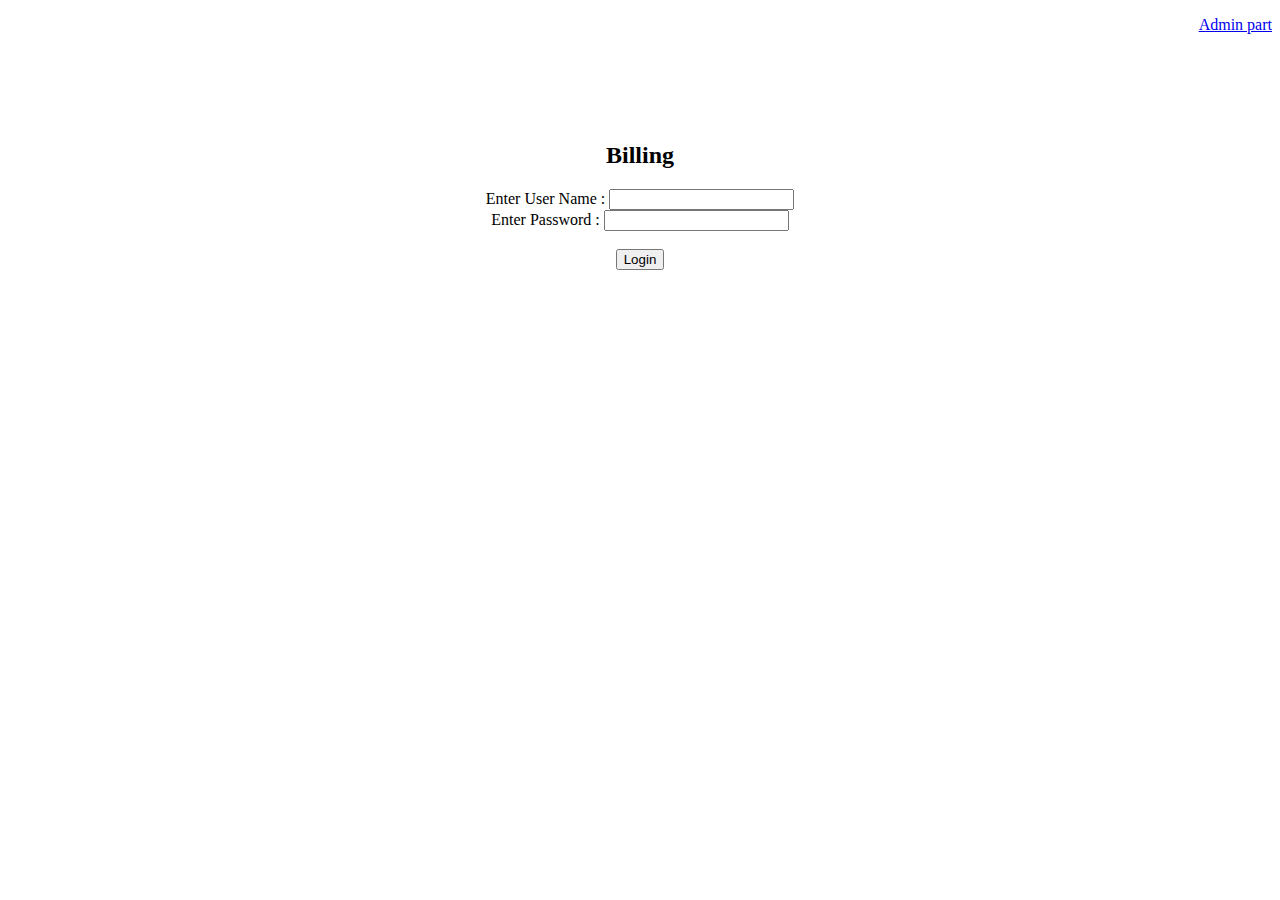
<file: src/main/resources/static/index.html>
<!DOCTYPE html>
<html>
<head>
<meta charset="ISO-8859-1">
<title>Billing application</title>
<script src="userAuthenticationController.js"></script>
</head>
<body>
<p align="right">
<a href="adminSuccessLogin.html">Admin part</a>
</p>
<br><br><br><br>
<p align="center">
<h2 align="center">Billing</h2>
<form action="/userAuthenticate" method="post">
<p align="center">
Enter User Name : <input type="text" name="userName"></input><br>
Enter Password :  <input type="password" name="userPassword"></input><br><br>
<input type="submit" value="Login"></input>
</p>
</form>
</body>
</html>
</file>
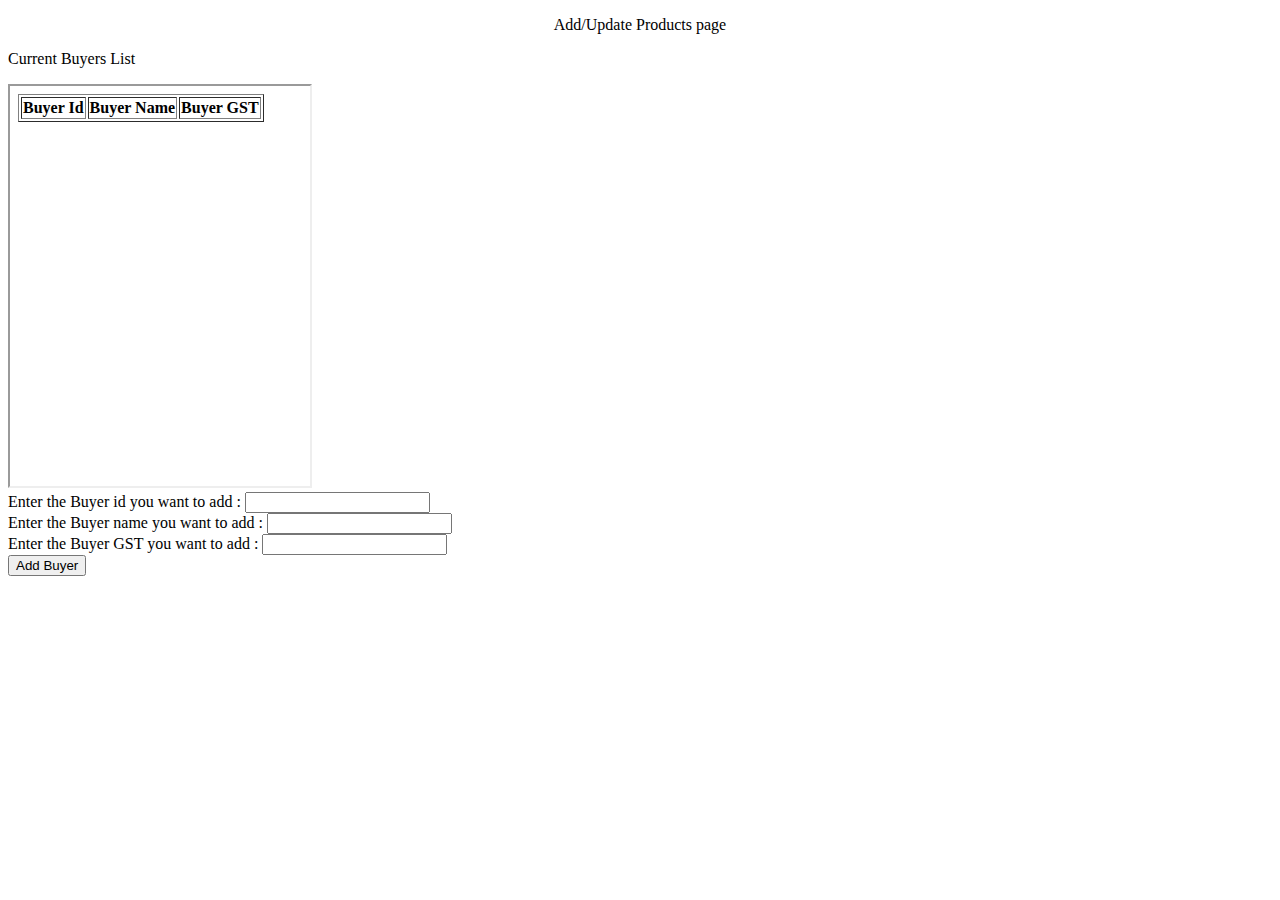
<file: src/main/resources/static/addBuyerPage.html>
<!DOCTYPE html>
<html>
<head>
<meta charset="ISO-8859-1">
<title>Insert title here</title>
</head>
<body>
<p align="center">Add/Update Products page</p>
<p>Current Buyers List</p>
<iframe src="getBuyerPage.html" height="400px"></iframe><br>
<form  action="/buyers" method="POST" name="addBuyerForm" >
Enter the Buyer id you want to add : <input type="text" name="buyerId"></input><br>
Enter the Buyer name you want to add : <input type="text" name="buyerName"></input><br>
Enter the Buyer GST you want to add : <input type="text" name="buyerGst"></input><br>
<input type="submit" value="Add Buyer"></input>
</form>
</body>
</html>
</file>
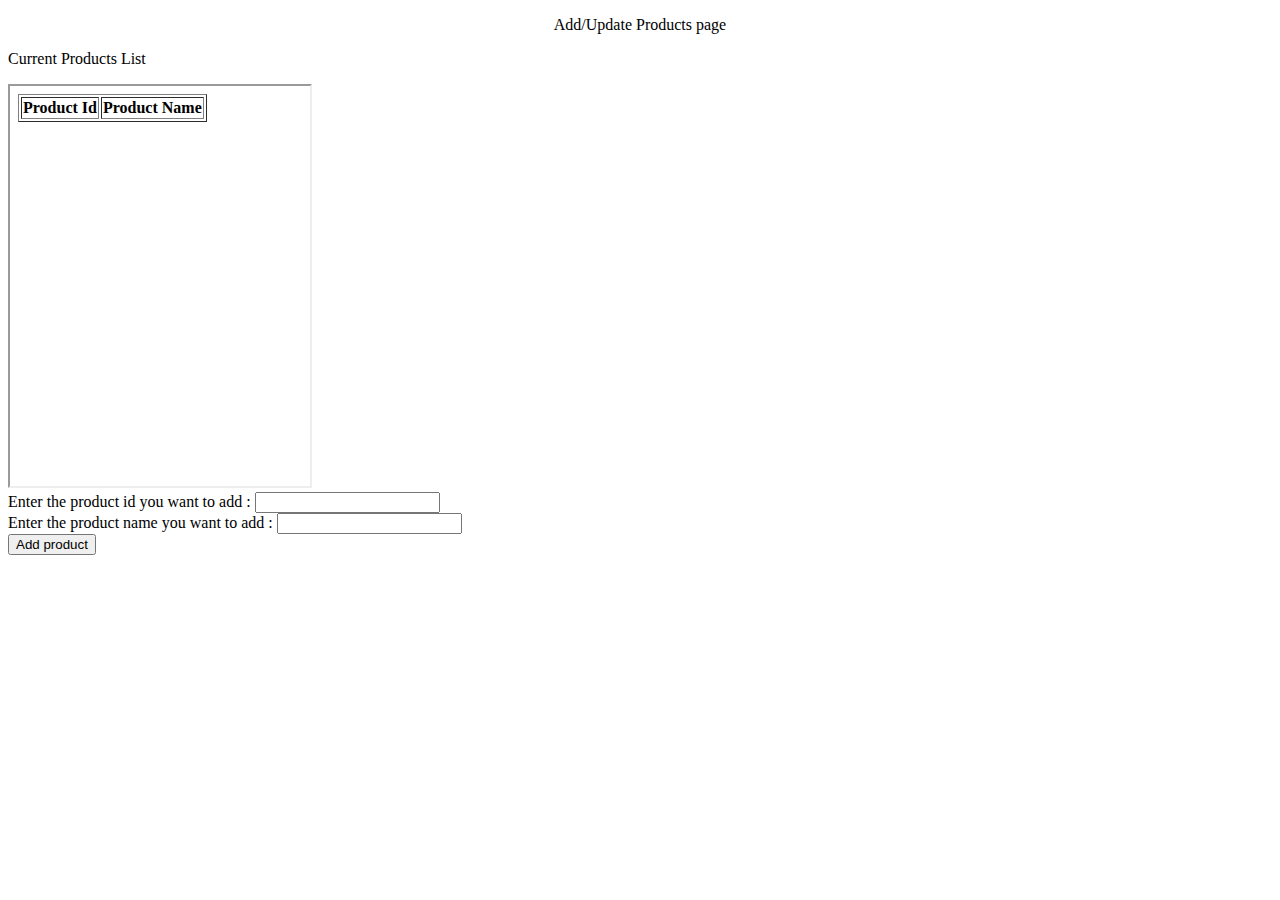
<file: src/main/resources/static/addProductPage.html>
<!DOCTYPE html>
<html>
<head>
<meta charset="ISO-8859-1">
<title>addproductPage</title>
</head>
<body>
<p align="center">Add/Update Products page</p>
<p>Current Products List</p>
<iframe src="getProductPage.html" height="400px"></iframe><br>
<form  action="/products" method="POST" name="addProductForm" >
Enter the product id you want to add : <input type="text" name="productId"></input><br>
Enter the product name you want to add : <input type="text" name="productName"></input><br>
<input type="submit" value="Add product"></input>
</form>
</body>
</html>
</file>
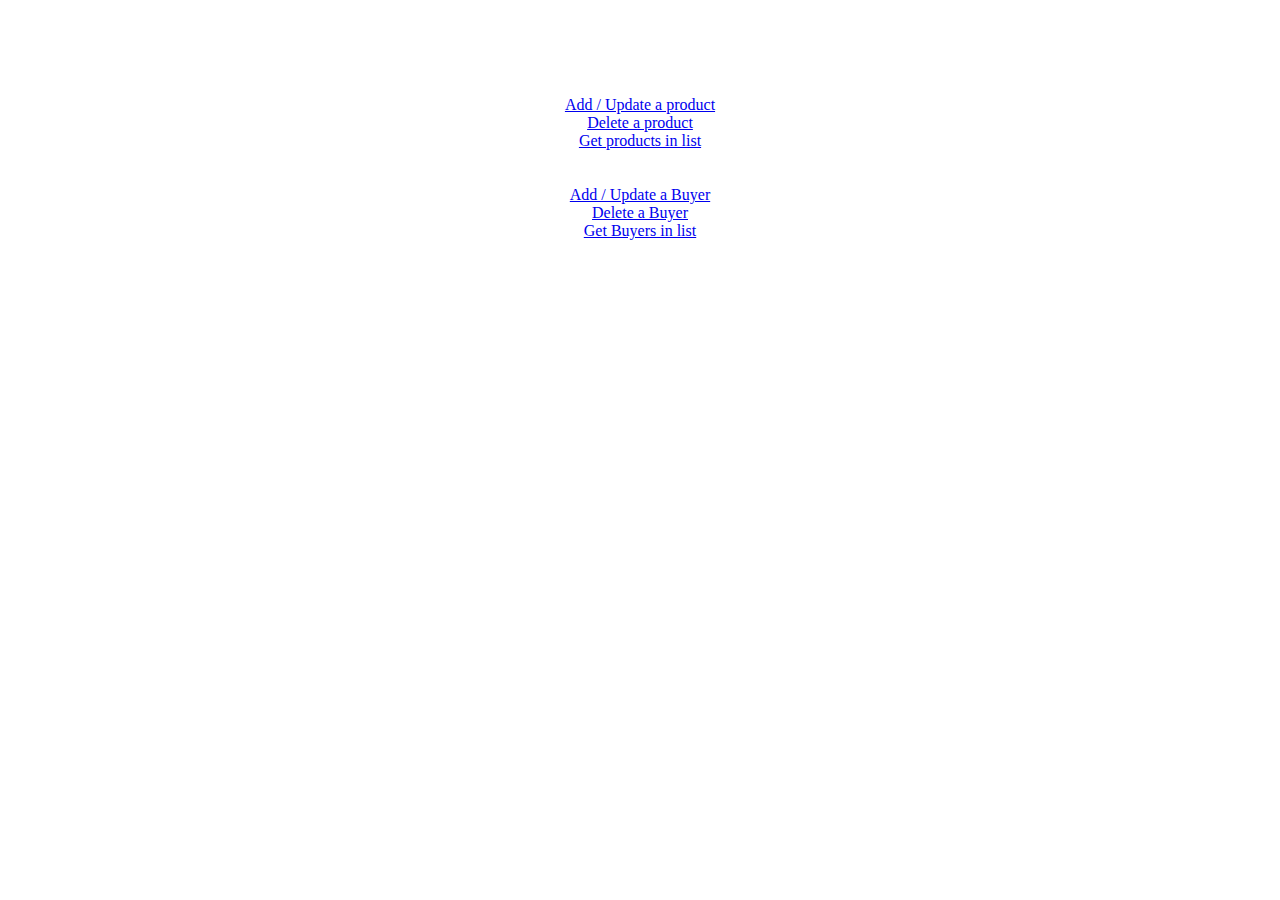
<file: src/main/resources/static/adminSuccessLogin.html>
<!DOCTYPE html>
<html>
<head>
<meta http-equiv="content-type" content="application/json" >
<title>Insert title here</title>
</head>
<body>
<br><br><br><br>
<p align="center">
<a href="addProductPage.html">Add / Update a product</a><br>
<a href="deleteProductPage.html">Delete a product</a><br>
<a href="getProductPage.html">Get products in list</a><br>
<br><br>
<a href="addBuyerPage.html">Add / Update a Buyer</a><br>
<a href="deleteBuyerPage.html">Delete a Buyer</a><br>
<a href="getBuyerPage.html">Get Buyers in list</a><br>
</body>
</html>
</file>
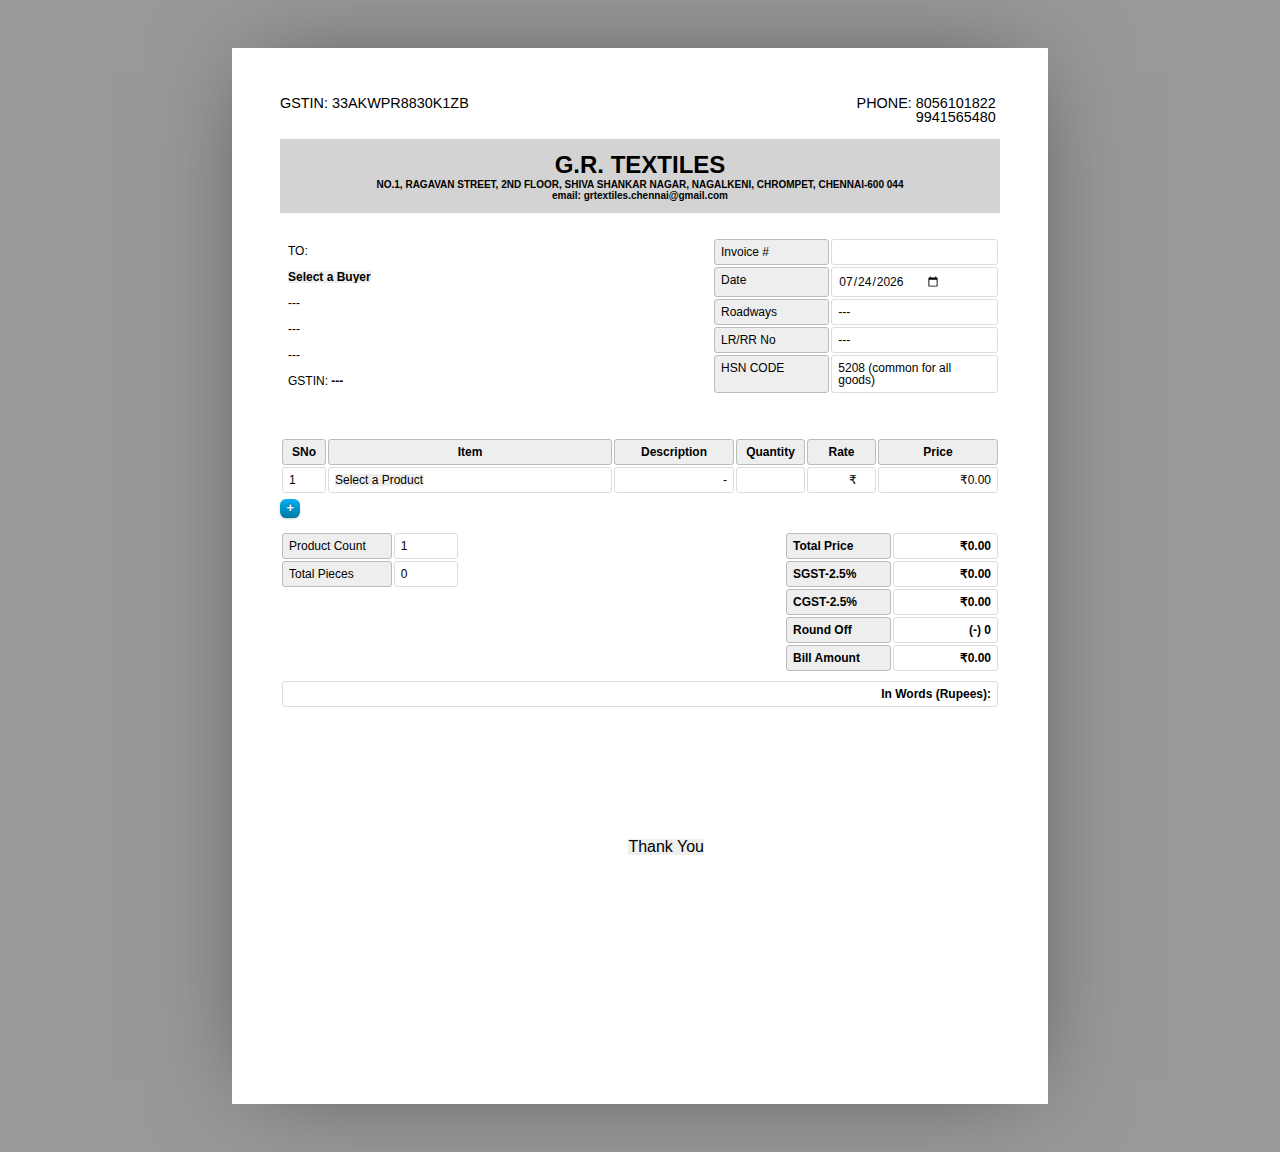
<file: src/main/resources/static/BeginningPage.html>
<!DOCTYPE html>

<html>
	<head>
	
		<meta charset="utf-8">
		<title>Invoice</title>
		<link rel="stylesheet" href="style.css">
		<link rel="license" href="https://www.opensource.org/licenses/mit-license/">		
		<script src="jquery.min.js"></script>
		<script src="moment.min.js"></script>
		<script src="script.js"></script>
		<script src="selectorController.js"></script>
		<script src="buyerSelectorController.js"></script>
	
	</head>
	<body onload="dateLoader()">
		<p style="font-size: 90%;">GSTIN: 33AKWPR8830K1ZB&nbsp;&nbsp;&nbsp;&nbsp;&nbsp;&nbsp;&nbsp;&nbsp;&nbsp;&nbsp;&nbsp;&nbsp;&nbsp;&nbsp;&nbsp;&nbsp;&nbsp;&nbsp;&nbsp;&nbsp;&nbsp;&nbsp;&nbsp;&nbsp;&nbsp;&nbsp;&nbsp;&nbsp;&nbsp;&nbsp;&nbsp;&nbsp;&nbsp;&nbsp;&nbsp;&nbsp;&nbsp;&nbsp;&nbsp;&nbsp;&nbsp;&nbsp;&nbsp;&nbsp;&nbsp;&nbsp;&nbsp;&nbsp;&nbsp;&nbsp;&nbsp;&nbsp;&nbsp;&nbsp;&nbsp;&nbsp;&nbsp;&nbsp;&nbsp;&nbsp;&nbsp;&nbsp;&nbsp;&nbsp;&nbsp;&nbsp;&nbsp;&nbsp;&nbsp;&nbsp;&nbsp;&nbsp;&nbsp;&nbsp;&nbsp;&nbsp;&nbsp;&nbsp;&nbsp;&nbsp;&nbsp;&nbsp;&nbsp;&nbsp;&nbsp;&nbsp;&nbsp;&nbsp;&nbsp;&nbsp;&nbsp;&nbsp;&nbsp;&nbsp;&nbsp;&nbsp;&nbsp;PHONE: 8056101822<br>&nbsp;&nbsp;&nbsp;&nbsp;&nbsp;&nbsp;&nbsp;&nbsp;&nbsp;&nbsp;&nbsp;&nbsp;&nbsp;&nbsp;&nbsp;&nbsp;&nbsp;&nbsp;&nbsp;&nbsp;&nbsp;&nbsp;&nbsp;&nbsp;&nbsp;&nbsp;&nbsp;&nbsp;&nbsp;&nbsp;&nbsp;&nbsp;&nbsp;&nbsp;&nbsp;&nbsp;&nbsp;&nbsp;&nbsp;&nbsp;&nbsp;&nbsp;&nbsp;&nbsp;&nbsp;&nbsp;&nbsp;&nbsp;&nbsp;&nbsp;&nbsp;&nbsp;&nbsp;&nbsp;&nbsp;&nbsp;&nbsp;&nbsp;&nbsp;&nbsp;&nbsp;&nbsp;&nbsp;&nbsp;&nbsp;&nbsp;&nbsp;&nbsp;&nbsp;&nbsp;&nbsp;&nbsp;&nbsp;&nbsp;&nbsp;&nbsp;&nbsp;&nbsp;&nbsp;&nbsp;&nbsp;&nbsp;&nbsp;&nbsp;&nbsp;&nbsp;&nbsp;&nbsp;&nbsp;&nbsp;&nbsp;&nbsp;&nbsp;&nbsp;&nbsp;&nbsp;&nbsp;&nbsp;&nbsp;&nbsp;&nbsp;&nbsp;&nbsp;&nbsp;&nbsp;&nbsp;&nbsp;&nbsp;&nbsp;&nbsp;&nbsp;&nbsp;&nbsp;&nbsp;&nbsp;&nbsp;&nbsp;&nbsp;&nbsp;&nbsp;&nbsp;&nbsp;&nbsp;&nbsp;&nbsp;&nbsp;&nbsp;&nbsp;&nbsp;&nbsp;&nbsp;&nbsp;&nbsp;&nbsp;&nbsp;&nbsp;&nbsp;&nbsp;&nbsp;&nbsp;&nbsp;&nbsp;&nbsp;&nbsp;&nbsp;&nbsp;&nbsp;&nbsp;&nbsp;&nbsp;&nbsp;&nbsp;&nbsp;&nbsp;&nbsp;&nbsp;&nbsp;&nbsp; 9941565480<br>&nbsp;</p>
		<header>			
			<h1 id="companyName"><p style="letter-spacing: 0.3em, ">G.R. Textiles<br><p style="font-size: 10px">No.1, Ragavan Street, 2nd floor, Shiva Shankar Nagar, Nagalkeni, Chrompet, Chennai-600 044<p style="text-transform: lowercase; font-size: 10px">email: grtextiles.chennai@gmail.com</p></h1>
		</header>
			<table class="buyer">
				<tr>
					<td><span contenteditable style="font-size: 12px">TO:</span></td>
				</tr>
				<tr>
					<td><span><select class="buyerSel" onchange="buyerDetailsloader()" id="selectedBuyer" style="font-weight: bold;"><option>Select a Buyer</option></select></span></td>
				</tr>
				<tr>
					<td><span class="standdstct">---</span></td>
				</tr>
				<tr>
					<td><span class="stateandcode">---</span></td>
				</tr>
				<tr>
					<td><span class="mob">---</span></td>
				</tr>
				<tr>
					<td><span>GSTIN: </span><span class="gst" style="font-weight: bold;">---</span></td>
				</tr>
			</table>
			<table class="meta">
				<tr>
					<th><span>Invoice #</span></th>
					<td><span contenteditable></span></td>
				</tr>
				<tr>
					<th><span>Date</span></th>
					<!-- Today's date gets automatically populated because of the dateLoader funcation that gets triggered on HTML body loading -->
					<td><span><input id="theDate" type="date"></span></td>
				</tr>
				<tr>
					<th><span contenteditable>Roadways</span></th>
					<td><span contenteditable>---</span></td>
				</tr>
				<tr>
					<th><span contenteditable>LR/RR No</span></th>
					<td><span contenteditable>---</span></td>
				</tr>
				<tr>
					<th><span contenteditable>HSN CODE</span></th>
					<td><span contenteditable>5208 (common for all goods)</span></td>
				</tr>
			</table>
			<table class="inventory">
				<thead>
					<tr>
						<th width="30px"><span>SNo</span></th>
						<th width="270px"><span>Item</span></th>
						<th><span>Description</span></th>
						<th width="55px"><span>Quantity</span></th>
						<th width="55px"><span>Rate</span></th>
						<th><span>Price</span></th>
					</tr>
				</thead>
				<tbody>
					<tr>
						<td><a class="cut">-</a><span></span></td>
						<td><select class="sel"><option>Select a Product </option></select></td>
						<td><span contenteditable>-</span></td>
						<td><span contenteditable onkeypress='validate(event)'></span></td>
						<td><span>₹</span><span contenteditable onkeypress='validate(event)'></span></td>
						<td><span data-prefix>₹</span><span></span></td>
					</tr>
				</tbody>
			</table>
			<a class="add">+</a>
			<table class="countTable">
			<tr>
				<th><span>Product Count</span></th>
				<td><span contenteditable id="productCount">1</span></td>
			</tr>
			<tr>
				<th><span>Total Pieces</span></th>
				<td><span contenteditable id="totalPieces">0</span></td>
			</tr>
			</table>
			<table class="balance">
				<tr>
					<th><span>Total Price</span></th>
					<td><span data-prefix>₹</span><span></span></td>
				</tr>
				<tr>
					<th><span>SGST-2.5%</span></th>
					<td><span data-prefix>₹</span><span contenteditable></span></td>
				</tr>
				<tr>
					<th><span>CGST-2.5%</span></th>
					<td><span data-prefix>₹</span><span contenteditable></span></td>
				</tr>
				<tr>
					<th><span>Round Off</span></th>
					<td><span contenteditable></span></td>
				</tr>
				<tr>
					<th><span>Bill Amount</span></th>
					<td><span data-prefix>₹</span><span id="billAmount"></span></td>
				</tr>
			</table>
			<table class="wordsTable">
				<tr>
					<td><span id="idWordsTable"></span></td>
				</tr>
			</table>
		</article>
	</body>
		<h2 id="forPart"></h2>
		<button onclick="fillFor();javascript:window.print();">Thank You</button>
</html>
</file>
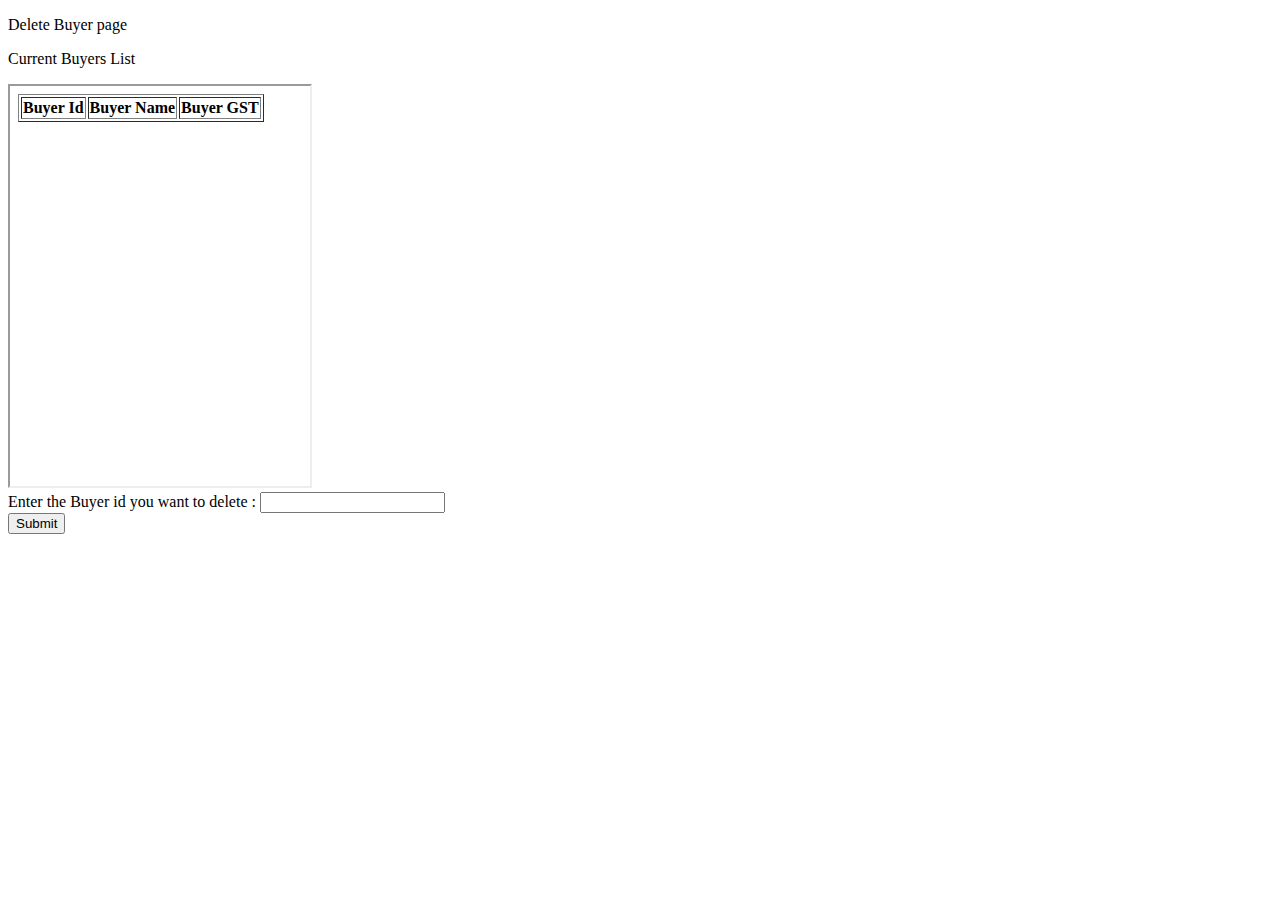
<file: src/main/resources/static/deleteBuyerPage.html>
<!DOCTYPE html>
<html>
<head>
<meta charset="ISO-8859-1">
<title>Insert title here</title>
</head>
<body>
<p>Delete Buyer page</p>
<p>Current Buyers List</p>
<iframe src="getBuyerPage.html" height="400px"></iframe>
<form  action="/delBuyers" method="post" name="deleteBuyerForm">
Enter the Buyer id you want to delete : <input type="text" name="buyerId"></input><br>
<input type="submit"></input>
</form>
</body>
</html>
</file>
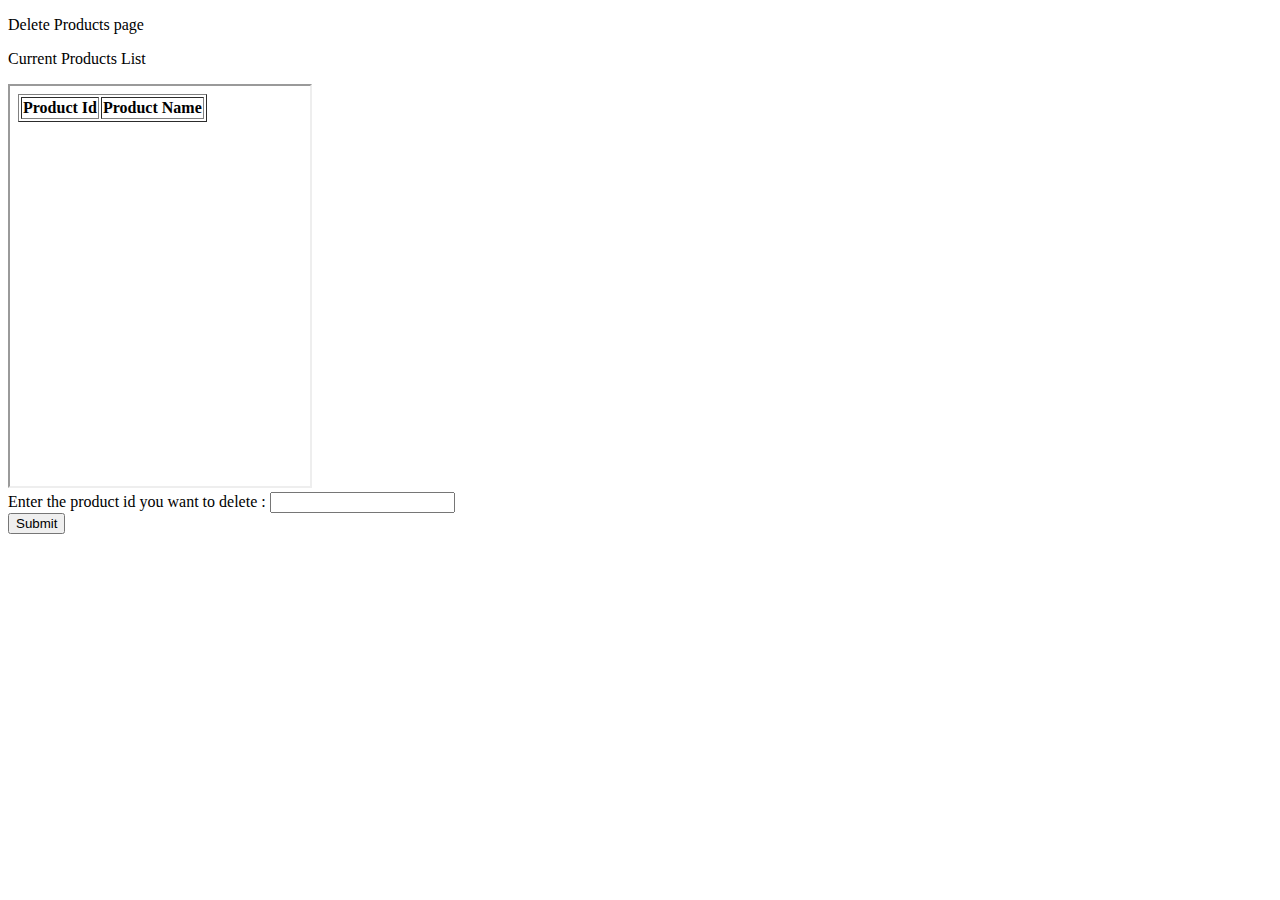
<file: src/main/resources/static/deleteProductPage.html>
<!DOCTYPE html>
<html>
<head>
<meta charset="ISO-8859-1">
<title>Delete products page</title>
</head>
<body>
<p>Delete Products page</p>
<p>Current Products List</p>
<iframe src="getProductPage.html" height="400px"></iframe>
<form  action="/delProducts" method="post" name="deleteProductForm">
Enter the product id you want to delete : <input type="text" name="productId"></input><br>
<input type="submit"></input>
</form>
</body>
</html>
</file>
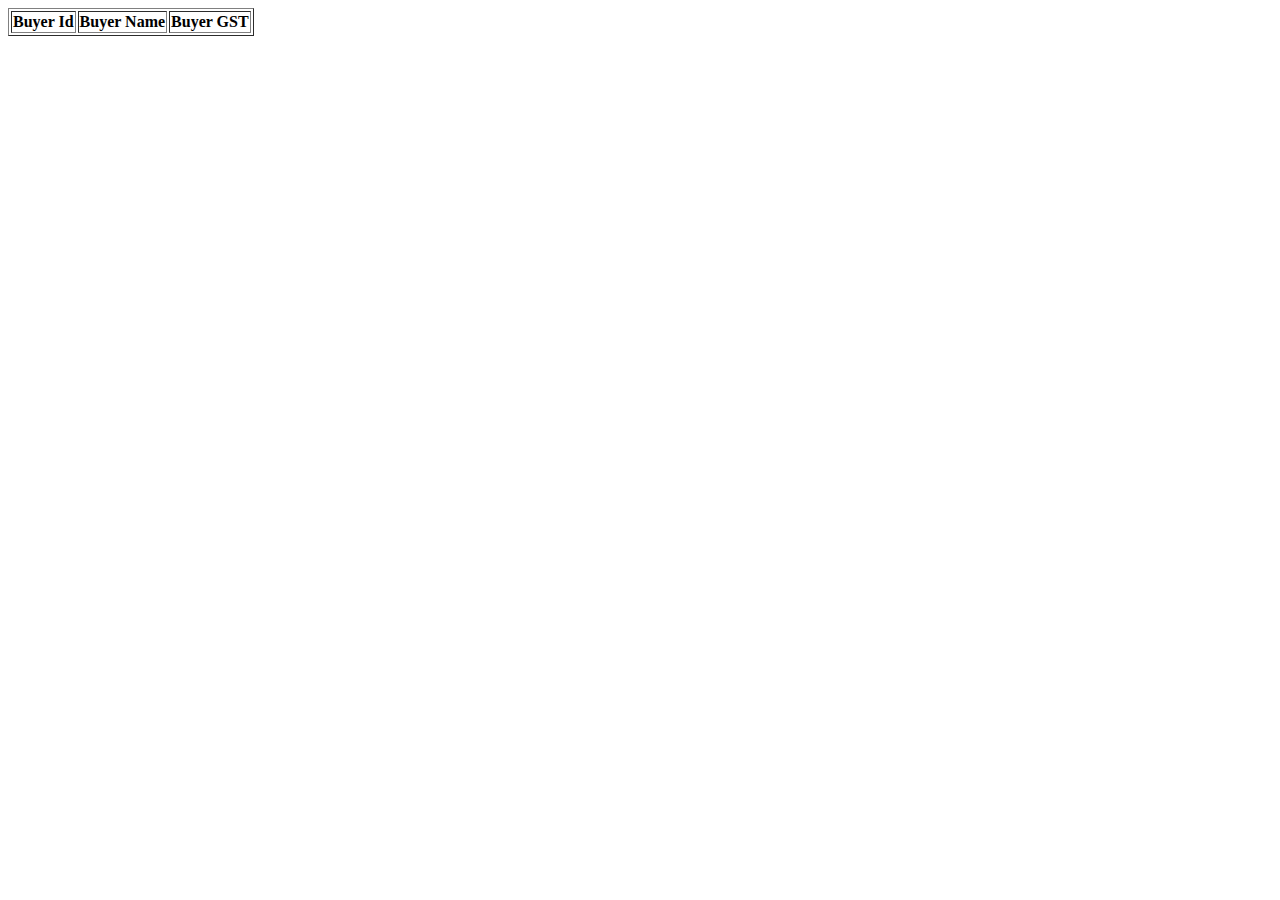
<file: src/main/resources/static/getBuyerPage.html>
<!DOCTYPE html>
<html>
<head>
<meta charset="ISO-8859-1">
<title>Insert title here</title>
<script src="https://ajax.googleapis.com/ajax/libs/jquery/1.10.2/jquery.min.js"></script>
<script src="getBuyerController.js"></script>
</head>
<body>
<table border='1' class="products">
    <tr>
        <td><b>Buyer Id</b></td>
        <td><b>Buyer Name</b></td>
        <td><b>Buyer GST</b></td>
    </tr>
</table>
</body>
</html>
</file>
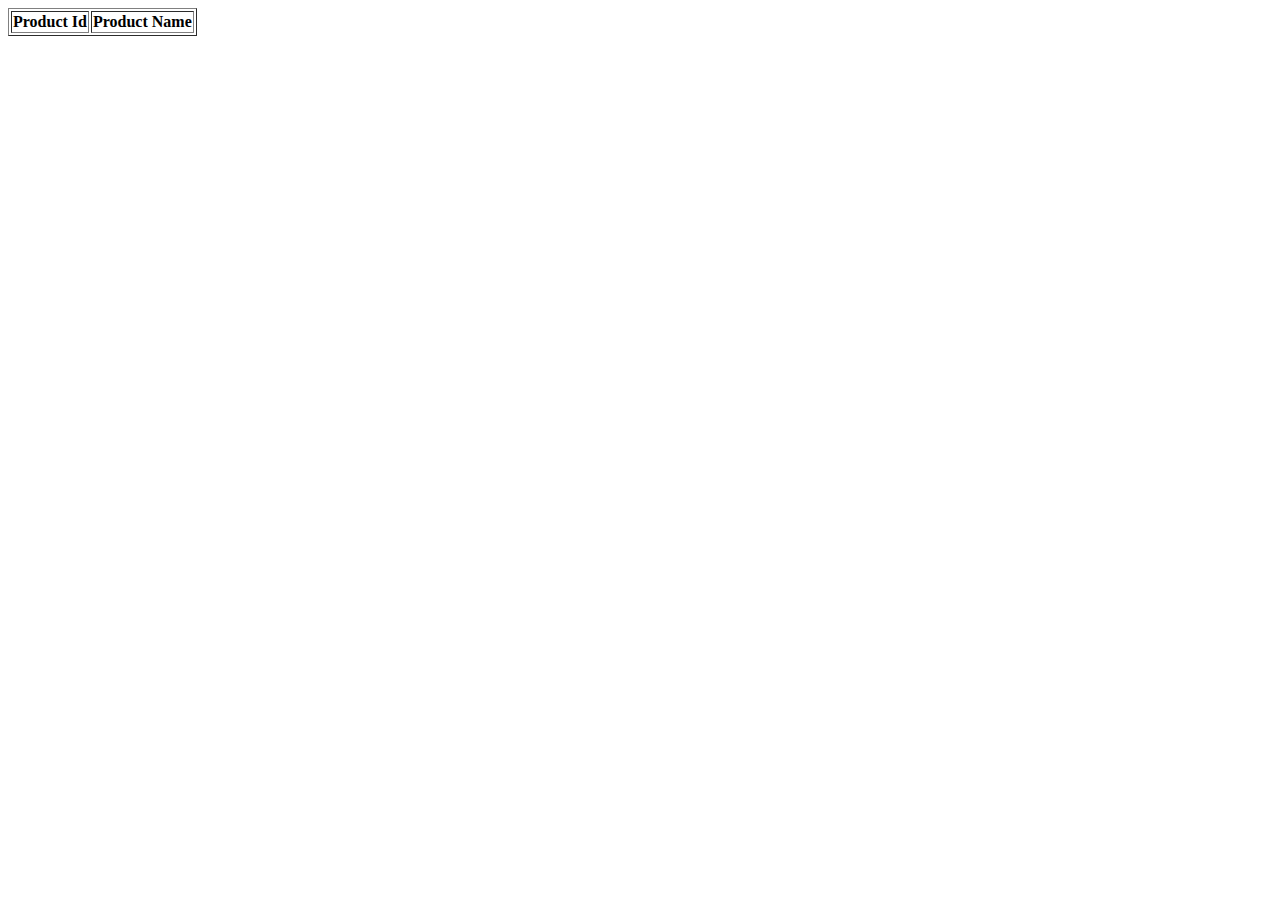
<file: src/main/resources/static/getProductPage.html>
<html>
<head>
<meta charset="UTF-8">
<title>Insert title here</title>
<script src="https://ajax.googleapis.com/ajax/libs/jquery/1.10.2/jquery.min.js"></script>
<script src="getProductController.js"></script>
</head>
<body>
<table border='1' class="products">
    <tr>
        <td><b>Product Id</b></td>
        <td><b>Product Name</b></td>
    </tr>
</table>
</body>
</html>
</file>
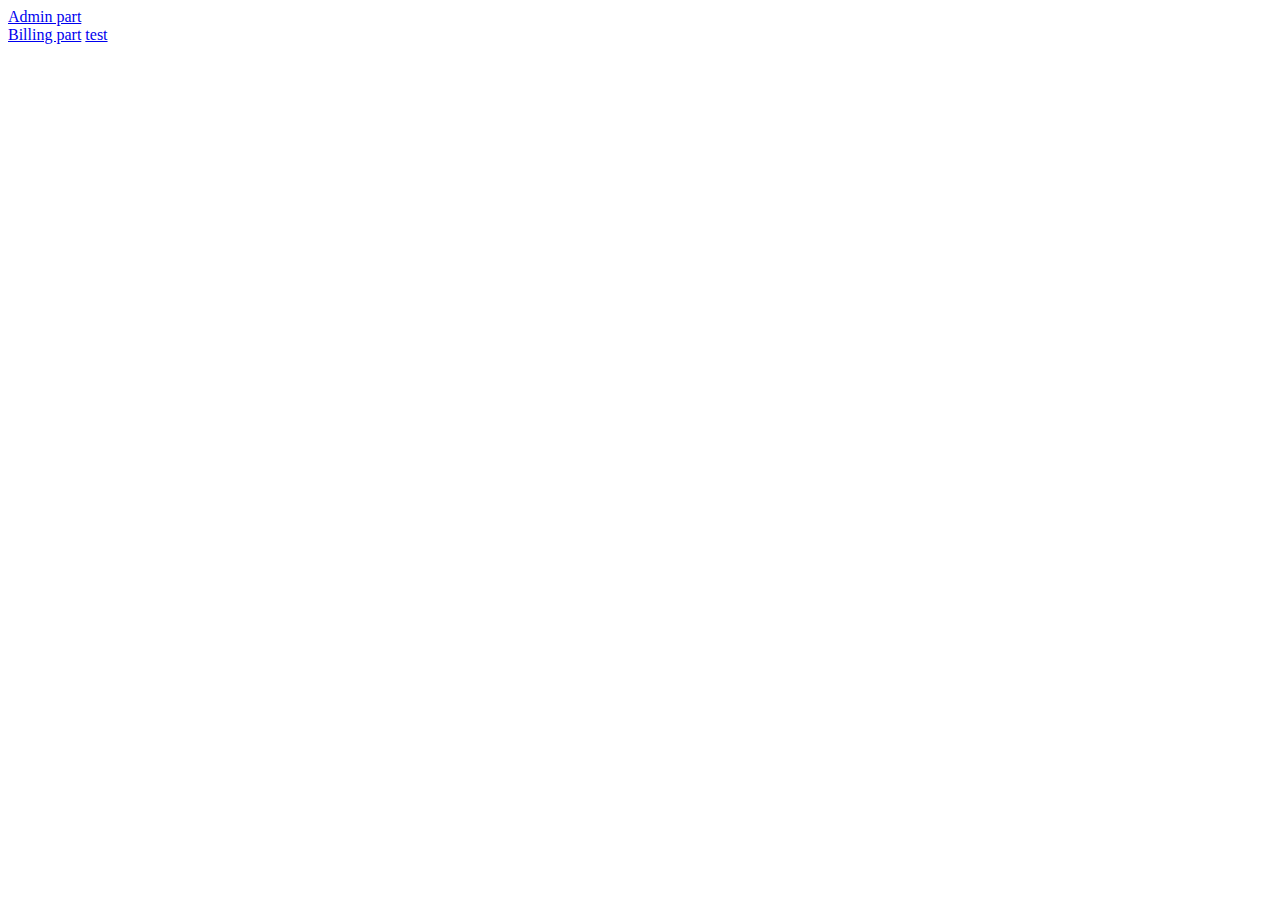
<file: src/main/resources/static/LoginSuccessfulPage.html>
<!DOCTYPE html>
<html>
<head>
<meta charset="ISO-8859-1">
<title>Insert title here</title>
</head>
<body>
<a href="adminSuccessLogin.html">Admin part</a><br>
<a href="BeginningPage.html">Billing part</a>
<a href="test.html">test</a>
</body>
</html>
</file>
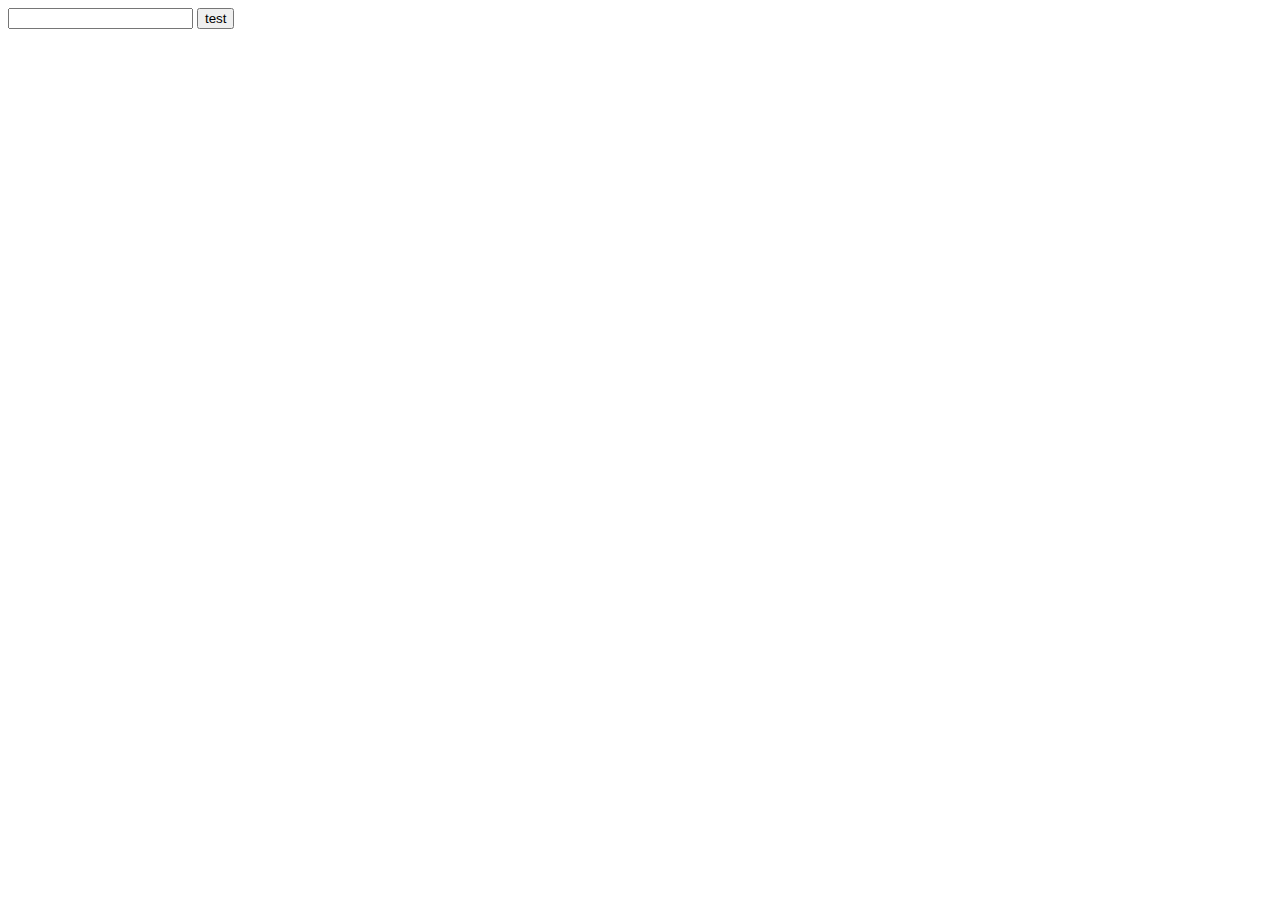
<file: src/main/resources/static/test.html>
<!DOCTYPE html>
<html>
<head>
<meta charset="ISO-8859-1">
<title>Insert title here</title>
</head>
<body>
<form action="/getOneBuyer">
<input type="text" name="buyerName" id="buyerName">
<input type="submit" value="test">
</form>
</body>
</html>
</file>
<file: src/main/resources/static/style.css>
/* reset */

*
{
	border: 0;
	box-sizing: content-box;
	color: inherit;
	font-family: inherit;
	font-size: inherit;
	font-style: inherit;
	font-weight: inherit;
	line-height: inherit;
	list-style: none;
	margin: 0;
	padding: 0;
	text-decoration: none;
	vertical-align: top;
}

/* content editable */

*[contenteditable] { border-radius: 0.25em; min-width: 1em; outline: 0; }

*[contenteditable] { cursor: pointer; }

*[contenteditable]:hover, *[contenteditable]:focus, td:hover *[contenteditable], td:focus *[contenteditable], img.hover { background: #DEF; box-shadow: 0 0 1em 0.5em #DEF; }

span[contenteditable] { display: inline-block; }

/* heading */

h1 { font: bold 150% sans-serif; text-align: center; text-transform: uppercase; }
h3 { font-size: 75%}
/* table */

table { font-size: 75%; table-layout: fixed; width: 100%; }
table { border-collapse: separate; border-spacing: 2px; }
th, td { border-width: 1px; padding: 0.5em; position: relative; text-align: left; }
th, td { border-radius: 0.25em; border-style: solid; }
th { background: #EEE; border-color: #BBB; }
td { border-color: #DDD; }

/* page */

html { font: 16px/1 'Open Sans', sans-serif; overflow: auto; padding: 0.5in; }
html { background: #999; cursor: default; }

body { box-sizing: border-box; height: 11in; margin: 0 auto; overflow: hidden; padding: 0.5in; width: 8.5in; }
body { background: #FFF; border-radius: 1px; box-shadow: 0 0 1in -0.25in rgba(0, 0, 0, 0.5); }

/* header */

header { margin: 0 0 0em; }

header h1 { background: lightgrey;border-color:black;color: black; margin: 0 0 1em; padding: 0.5em 0;}
header address { float: left;background: #E0E0E0; font-size: 75%; font-style: normal; line-height: 1.25; margin: 0 1em 1em 0; }
header address p { margin: 0 0 0.25em; }
header span, header img { display: block; float: right; }
header span { margin: 0 0 1em 1em; max-height: 25%; max-width: 60%; position: relative; }
header img { max-height: 100%; max-width: 100%; }
header input { cursor: pointer; -ms-filter:"progid:DXImageTransform.Microsoft.Alpha(Opacity=0)"; height: 100%; left: 0; opacity: 0; position: absolute; top: 0; width: 100%; }

select {
	 /*Arrow button removal in select drop down boxes*/
     /*for firefox*/
     -moz-appearance: none;
     /*for chrome*/
     -webkit-appearance:none;
}

button{
    position:absolute;
    bottom: 5%;
    right:45%;
}

h2{
	position:absolute;
    bottom: 12%;
    right:7%;
}
/* article */

article:after { clear: both; content: ""; display: table; }
article, article address, table.meta, table.inventory { margin: 0 0 3em; }
article h1 { clip: rect(0 0 0 0); position: absolute; }

article address { float: left; font-size: 125%; font-weight: bold; }

/* table meta & balance */

table.meta{ float: right; width: 40%; }
table.buyer{float:left; width:30%;}
table.balance { float: right; width: 30%; }
table.meta:after, table.balance:after { clear: both; content: ""; display: table; }
table.contactDetails{ float: right; width: 40%; }
table.countTable{ float: left; width: 25%; }
/* table meta */

table.meta th { width: 40%; }
table.meta td { width: 60%; }

/*table buyer*/
table.buyer th { width: 40%; border: none;}
table.buyer td { width: 60%; border: none;}

/* table contactDetails */
table.contactDetails th { width: 40%; }
table.contactDetails td { width: 60%; }

/* table countTable */
table.countTable th { width: 40%; }
table.countTable td { width: 20%; }

/* table items */

table.inventory { clear: both; width: 100%; }
table.inventory th { font-weight: bold; text-align: center; }

table.inventory td:nth-child(1) { width: 26%; }
table.inventory td:nth-child(2) { width: 38%; }
table.inventory td:nth-child(3) { text-align: right; width: 12%; }
table.inventory td:nth-child(4) { text-align: right; width: 12%; }
table.inventory td:nth-child(5) { text-align: right; width: 12%; }
table.inventory td:nth-child(6) { text-align: right; width: 12%; }

/* table balance */

table.balance th, table.balance td { width: 50%; }
table.balance td { text-align: right; }
table.balance th { font-weight: bold; }
table.balance td { font-weight: bold; }

/* table wordsTable */
table.wordsTable td { text-align: right; }
table.wordsTable th { font-weight: bold; }
table.wordsTable td { font-weight: bold; }

/* aside */

aside h1 { border: none; border-width: 0 0 1px; margin: 0 0 1em; }
aside h1 { border-color: #999; border-bottom-style: solid; }

/* javascript */

.add, .cut
{
	border-width: 1px;
	display: block;
	font-size: .8rem;
	padding: 0.25em 0.5em;	
	float: left;
	text-align: center;
	width: 0.6em;
}

.add, .cut
{
	background: #9AF;
	box-shadow: 0 1px 2px rgba(0,0,0,0.2);
	background-image: -moz-linear-gradient(#00ADEE 5%, #0078A5 100%);
	background-image: -webkit-linear-gradient(#00ADEE 5%, #0078A5 100%);
	border-radius: 0.5em;
	border-color: #0076A3;
	color: #FFF;
	cursor: pointer;
	font-weight: bold;
	text-shadow: 0 -1px 2px rgba(0,0,0,0.333);
}

.add { margin: -2.5em 0 0; }

.add:hover { background: #00ADEE; }

.cut { opacity: 0; position: absolute; top: 0; left: -1.5em; }
.cut { -webkit-transition: opacity 100ms ease-in; }

tr:hover .cut { opacity: 1; }

@media print {
	* { -webkit-print-color-adjust: exact; }
	html { background: none; padding: 0; }
	body { box-shadow: none; margin: 0; }
	span:empty { display: none; }
	.add, .cut { display: none; }
}

@page { margin: 0; }
</file>
